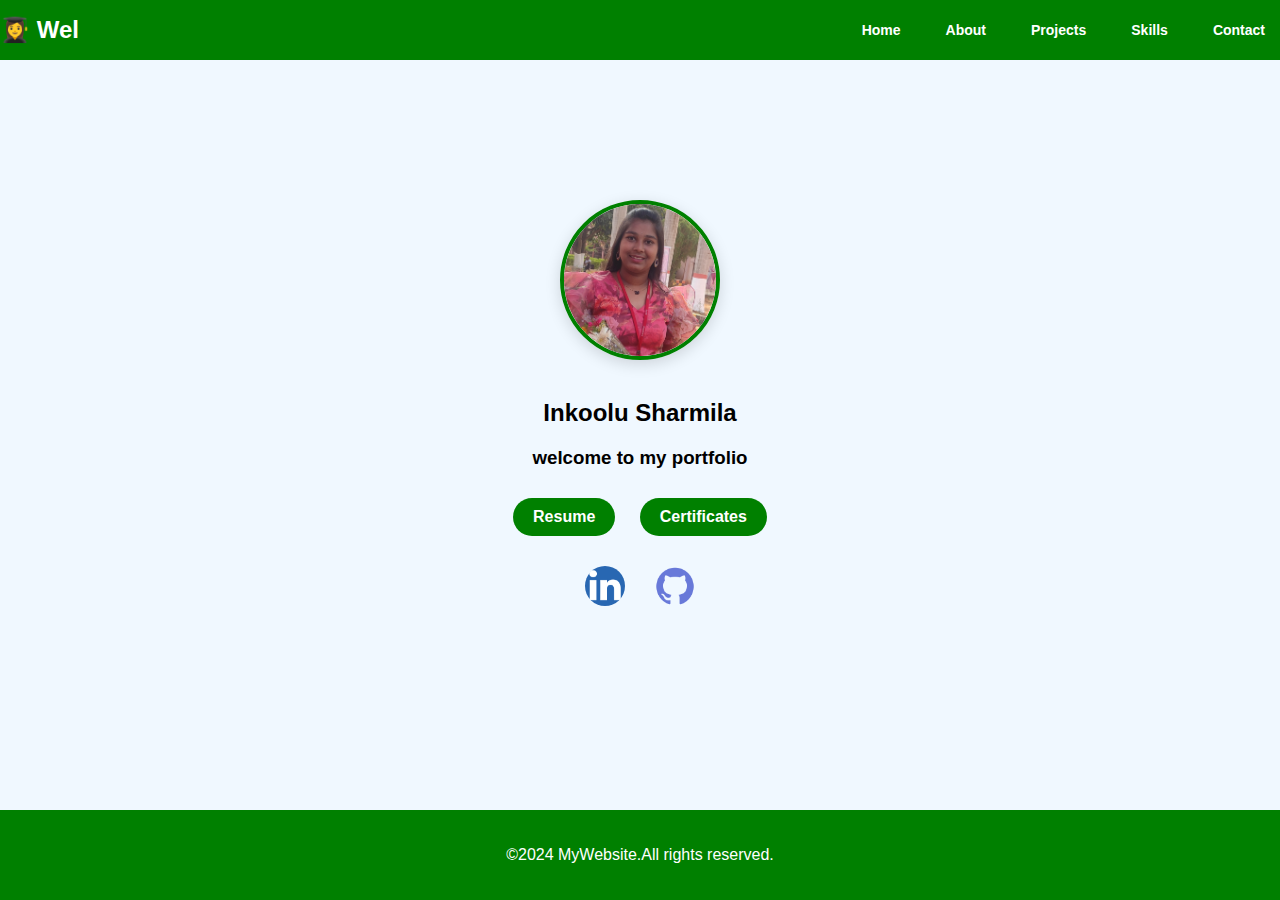
<file: index.html>
<!DOCTYPE html>
 <html lang="en">
 <head>
    <meta charset="UTF-8">
    <meta name="viewport" content="width=device-width, initial-scale=1.0">
    <title>Porfolio</title>
    <link rel="stylesheet" href="style.css"/>

 </head> 
 <body>
    <header class="header">
    <div class="container">
      <h1 class="logo"  id="typewriter"></h1>
      <div class="hamburger" onclick="toggleMenu()">☰</div>
    </div>
    <nav class="navbar" id="navbar">
      <a href="index.html">Home</a>
      <a href="about.html">About</a>
      <a href="projects.html">Projects</a>
      <a href="skills.html">Skills</a>
      <a href="contact.html">Contact</a>
    </nav>
  </header>

   <section>
    <div class="container">
        <img src="profile.jpg" alt="profile picture of Inkoolu Sharmila" id="pimage">
        <h2>Inkoolu Sharmila</h2>
        <h3>welcome to my portfolio</h3>
    
      <a href="Resume.pdf" download class="intro"> Resume </a>
      <a href="certificates.html" class="button">Certificates</a>
    
        
    <div class="social-icons">
        <a href="https://www.linkedin.com/in/inkoolu-sharmila-71b0b0279"><img alt="" src="linkdin.webp"></a>
        <a href="https://github.com/sharmila-143"><img alt="" src="github.webp"></a>
    </div>
    </div>
   </section>
   <footer>
    <p>&copy;2024 MyWebsite.All rights reserved.</p>
   </footer>
   <script>
    const text = "👩‍🎓 Welcome to My Portfolio!👩‍🎓";
    let index = 0;

  function typeWriter() {
    if (index < text.length) {
      document.getElementById("typewriter").textContent += text.charAt(index);
      index++;
      setTimeout(typeWriter, 75); 
    }
  }

  window.onload = typeWriter;

  function toggleMenu() {
    const nav = document.getElementById("navbar");
    nav.classList.toggle("active");
  }

</script>

  </body>
</html>
</file>
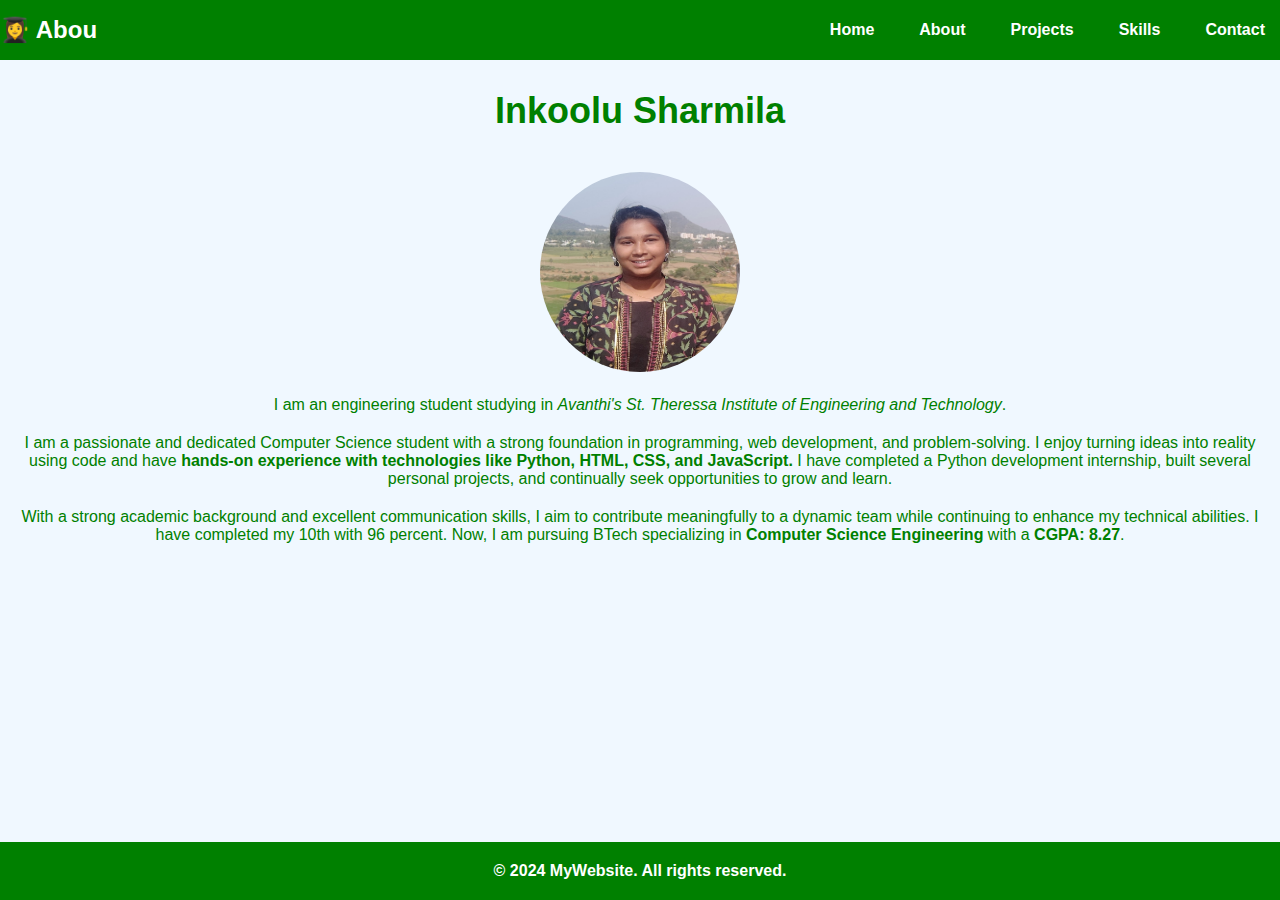
<file: about.html>
<!DOCTYPE html>

<html>
<head>
<style>
    * {
      box-sizing: border-box;
    }

    html, body {
      height: 100%;
      margin: 0;
      font-family: Arial, sans-serif;
      background-color: aliceblue;
      text-align: center;
    }

    body {
      display: flex;
      flex-direction: column;
      min-height: 100vh;
    }

    main {
      flex: 1;
    }

   
    header {
      background-color: green;
      color: white;
      padding: 40x;
      display: flex;
      justify-content: space-between;
      flex-wrap: wrap;
      align-items: center;
    }

    .logo {
      font-size: 24px;
      color: white;
      background-color: green;
      white-space: nowrap;
      overflow: hidden;
      
    }

    .hamburger {
      font-size: 28px;
      color: white;
      cursor: pointer;
      display: none;
      user-select: none;
      background: none;
      border: none;
      padding: 30px;
    }

    .navbar {
      display: flex;
      justify-content: center;
      gap: 15px;
    }
    

    .navbar a {
      color: white;
      text-decoration: none;
      padding: 10px 15px;
      font-weight: bold;
      transition: background 0.3s, transform 0.3s;
    }

    .navbar a:hover {
      background-color: darkgreen;
      border-radius: 5px;
      transform: scale(1.05);
    }

    
    h2 {
      font-size: 36px;
      color: green;
    }
   #about{
     margin:0;
     width:100%;
   }
    p {
      color: green;
      padding: 10px;
      font-size: 16px;
      margin: 0 auto;
      
    }

    img {
      border-radius: 50%;
      margin: 10px 0;
    }

    footer {
      background-color: green;
      color: white;
      padding: 20px;
      display: flex;
      justify-content: center;
      align-items: center;
    }
    @media (max-width: 768px) {
  .hamburger {
    display: block;
  }

  .navbar {
    display: none;
    flex-direction: column;
    background-color: green;
    width: 100%;
    padding: 10px 0;
  }

  .navbar.active {
    display: flex;
  }

  .navbar a {
    padding: 10px;
    text-align: center;
  }

  header {
    flex-direction: column;
    align-items: flex-start;
     padding:30px;
  }

  .container {
    width: 100%;
    display: flex;
    justify-content: space-between;
    align-items: center;
  }

}
h2:hover{
  color: darkgreen;
}
.hover-move{
  transition: transform 0.3s ease-in-out;
}
.hover-move:hover{
  transform: translateY(-10px);
}
p:hover{
  color: darkgreen;
}
  </style>
</head>
<body>
<header>
<div class="container">
<h1 class="logo" id="typewriter"></h1>
<div class="hamburger" onclick="toggleMenu()">☰</div>
</div>
<nav class="navbar" id="navbar">
<a href="index.html">Home</a>
<a href="about.html">About</a>
<a href="projects.html">Projects</a>
<a href="skills.html">Skills</a>
<a href="contact.html">Contact</a>
</nav>
</header>

<main>

<section id="About">
<h2>Inkoolu Sharmila</h2>
<img class="hover-move" alt="My Profile Photo" height="200px" src="profile1.jpg" width="200px"/>
<p>
        I am an engineering student studying in <em>Avanthi's St. Theressa Institute of Engineering and Technology</em>.
      </p>
<p>
        I am a passionate and dedicated Computer Science student with a strong foundation in programming, web development, and problem-solving. I enjoy turning ideas into reality using code and have <strong>hands-on experience with technologies like Python, HTML, CSS, and JavaScript.</strong> I have completed a Python development internship, built several personal projects, and continually seek opportunities to grow and learn.
      </p>
<p>
        With a strong academic background and excellent communication skills, I aim to contribute meaningfully to a dynamic team while continuing to enhance my technical abilities. I have completed my 10th with 96 percent. Now, I am pursuing BTech specializing in <strong>Computer Science Engineering</strong> with a <b>CGPA: 8.27</b>.
      </p>
</section>
</main>



<footer>
<b>© 2024 MyWebsite. All rights reserved.</b>
</footer>

<script>
  const text = "👩‍🎓 About👩‍🎓";
  let index = 0;
  function typeWriter() {
    if (index < text.length) {
      document.getElementById("typewriter").textContent += text.charAt(index);
      index++;
      setTimeout(typeWriter, 75);
    }
  }
  function toggleMenu() {
    const nav = document.getElementById("navbar");
    nav.classList.toggle("active");
  }
  window.onload = typeWriter;
</script>
</body>
</html>
</file>
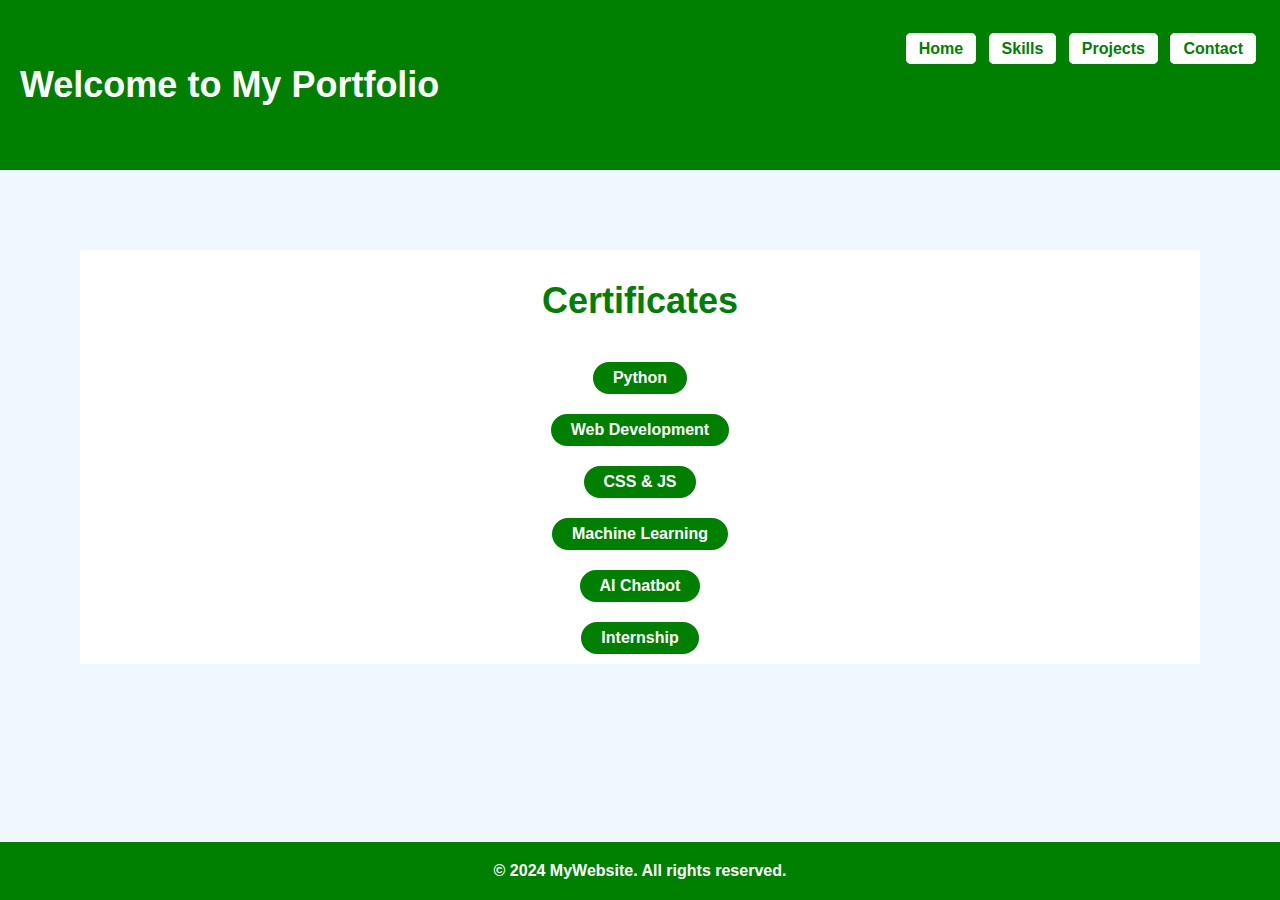
<file: certificates.html>
<!DOCTYPE html>
<html>
<head>
  <style>
    * {
      box-sizing: border-box;
    }

    html, body {
      height: 100%;
      margin: 0;
    }

    body {
      display: flex;
      flex-direction: column;
      min-height: 100vh;
      text-align: center;
      background-color: aliceblue;
      font-family: Arial, sans-serif;
    }

    main {
      flex: 1;
    }

    header {
      background-color: green;
      color: white;
      padding: 40px 20px;
      display: flex;
      justify-content: space-between;
      flex-wrap: wrap;
    }

    h1 {
      font-size: 36px;
      color: white;
    }

    .button1 {
      padding: 6px 12px;
      border: 1px solid white;
      color: green;
      background-color: white;
      text-decoration: none;
      margin: 4px;
      border-radius: 5px;
    }

    h2 {
      font-size: 36px;
      color: green;
    }

    .certificates {
      background-color: white;
      justify-content: center;
      display: flex;
      margin: 80px;
    }

    .certificates nav {
      display: flex;
      flex-direction: column;
      align-items: center;
    }

    .certificate-link {
      padding: 7px 20px;
      background-color: green;
      color: white;
      text-decoration: none;
      margin: 10px 0;
      border-radius: 25px;
      font-weight: bold;
      transition: background 0.3s, transform 0.3s;
      border: none;
      width: fit-content;
    }

    .certificate-link:hover {
      background-color: darkgreen;
      transform: scale(1.05);
    }

    footer {
      background-color: green;
      color: white;
      padding: 20px;
      display: flex;
      justify-content: center;
      align-items: center;
    }
  </style>
</head>
<body>
  <main>
    <header>
      <h1>Welcome to My Portfolio</h1>
      <nav>
        <strong>
          <a href="index.html" class="button1">Home</a>
          <a href="skills.html" class="button1">Skills</a>
          <a href="projects.html" class="button1">Projects</a>
          <a href="contact.html" class="button1">Contact</a>
        </strong>
      </nav>
    </header>

    <section class="certificates">
      <nav>
        <h2>Certificates</h2>
        <a href="python.pdf" class="certificate-link" type="button">Python</a>
        <a href="webdevelop.pdf" class="certificate-link" type="button">Web Development</a>
        <a href="css&js.jpg" class="certificate-link" type="button">CSS & JS</a>
        <a href="ml.pdf" class="certificate-link" type="button">Machine Learning</a>
        <a href="workshop.pdf" class="certificate-link" type="button">AI Chatbot</a>
        <a href="intrenship.pdf" class="certificate-link" type="button">Internship</a>
      </nav>
    </section>
  </main>

  <footer>
    <b>&copy; 2024 MyWebsite. All rights reserved.</b>
  </footer>
</body>
</html>
</file>
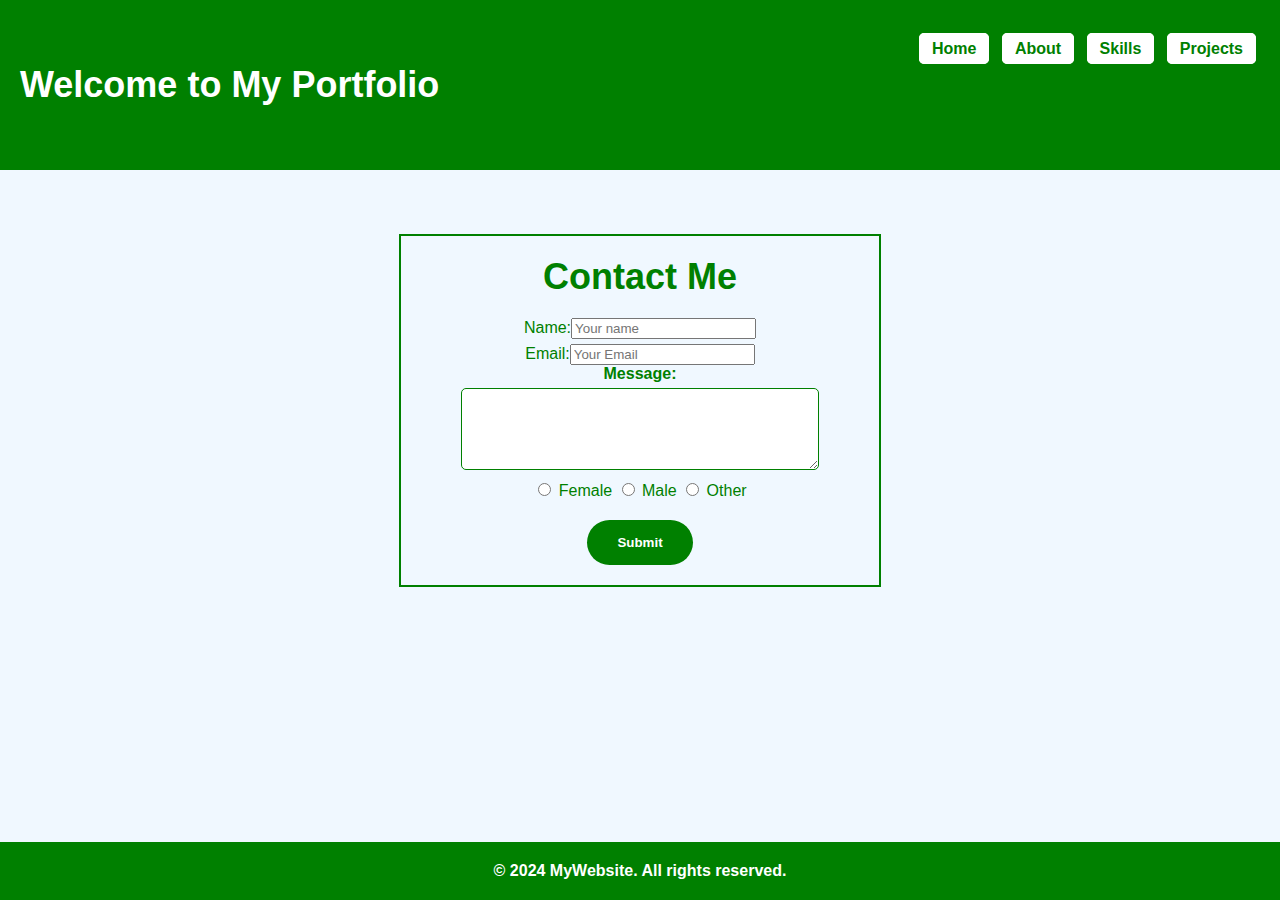
<file: contact.html>
<!DOCTYPE html>
<html>
<head>
  <style>
    * {
      box-sizing: border-box;
    }

    html, body {
      height: 100%;
      margin: 0;
    }

    body {
      display: flex;
      flex-direction: column;
      min-height: 100vh;
      text-align: center;
      background-color: aliceblue;
      font-family: Arial, sans-serif;
    }

    main {
      flex: 1;
    }

    header {
      background-color: green;
      color: white;
      padding: 40px 20px;
      display: flex;
      justify-content: space-between;
      flex-wrap: wrap;
    }

    h1 {
      font-size: 36px;
      color: white;
    }

    .button1 {
      padding: 6px 12px;
      border: 1px solid white;
      color: green;
      background-color: white;
      text-decoration: none;
      margin: 4px;
      border-radius: 5px;
    }

    h2 {
      font-size: 36px;
      padding-bottom: 20px;
      color: green;
      margin: 0;
    }

    .contact {
      color: green;
      padding: 20px 60px;
      width: fit-content;
      border: 2px solid green;
      text-align: center;
      align-items: center;
      margin: 5% auto;
    
    }

    #submit {
      background-color: green;
      color: white;
      padding: 15px 30px;
      margin-top: 20px;
      text-decoration: none;
      border-radius: 25px;
      border: none;
      font-weight: bold;
      cursor: pointer;
    }

    #submit:hover {
      background-color: rgb(74, 121, 4);
      transition-duration: 0.3s;
    }

    footer {
      background-color: green;
      color: white;
      padding: 20px;
      text-align: center;
    }
  </style>
</head>
<body>
  <main>
    <header>
      <h1>Welcome to My Portfolio</h1>
      <nav>
        <strong>
          <a href="index.html" class="button1">Home</a>
          <a href="About.html" class="button1">About</a>
          <a href="skills.html" class="button1">Skills</a>
          <a href="projects.html" class="button1">Projects</a>
        </strong>
      </nav>
    </header>

    <section class="contact">
      <h2>Contact Me</h2>
      <form id="myForm" action="https://formsubmit.co/sharmilainkoolu@gmail.com" method="POST">
        <div><label>Name:<input type="text" placeholder="Your name" required></label></div>
        <div style="margin-top: 5px;"><label>Email:<input type="email" name="email" placeholder="Your Email" required></label></div>
        <label for="messageBox" style="display: block; font-weight: bold; margin-bottom: 5px;">Message:</label>
        <textarea id="messageBox" name="message" placeholder="Your message" rows="4" cols="40"
          style="display: block; padding: 8px; border: 1px solid green; border-radius: 5px; resize: vertical; font-family: Arial; font-size: 14px;">
        </textarea>

        <div style="margin-top: 10px;">
          <label><input type="radio" name="gender" value="female" required> Female</label>
          <label><input type="radio" name="gender" value="male"> Male</label>
          <label><input type="radio" name="gender" value="other"> Other</label>
        </div>

        <input type="submit" id="submit" value="Submit">
      </form>

      <p id="message" style="display:none; color: green;">✅ Form submitted!</p>
      

      <script>
    document.getElementById("contactForm").addEventListener("submit", function(event) {
      event.preventDefault(); // prevent real form submission for now
      
      // Submit manually via fetch (optional advanced), or:
      this.submit(); // let it send to FormSubmit

      // Show success message
      document.getElementById("successMsg").style.display = "block";

      // Refresh the page after 3 seconds
      setTimeout(function() {
        window.location.reload();
      }, 3000);
    });
  </script>

    </section>
  </main>

  <footer>
    <b>&copy; 2024 MyWebsite. All rights reserved.</b>
  </footer>
</body>
</html>
</file>
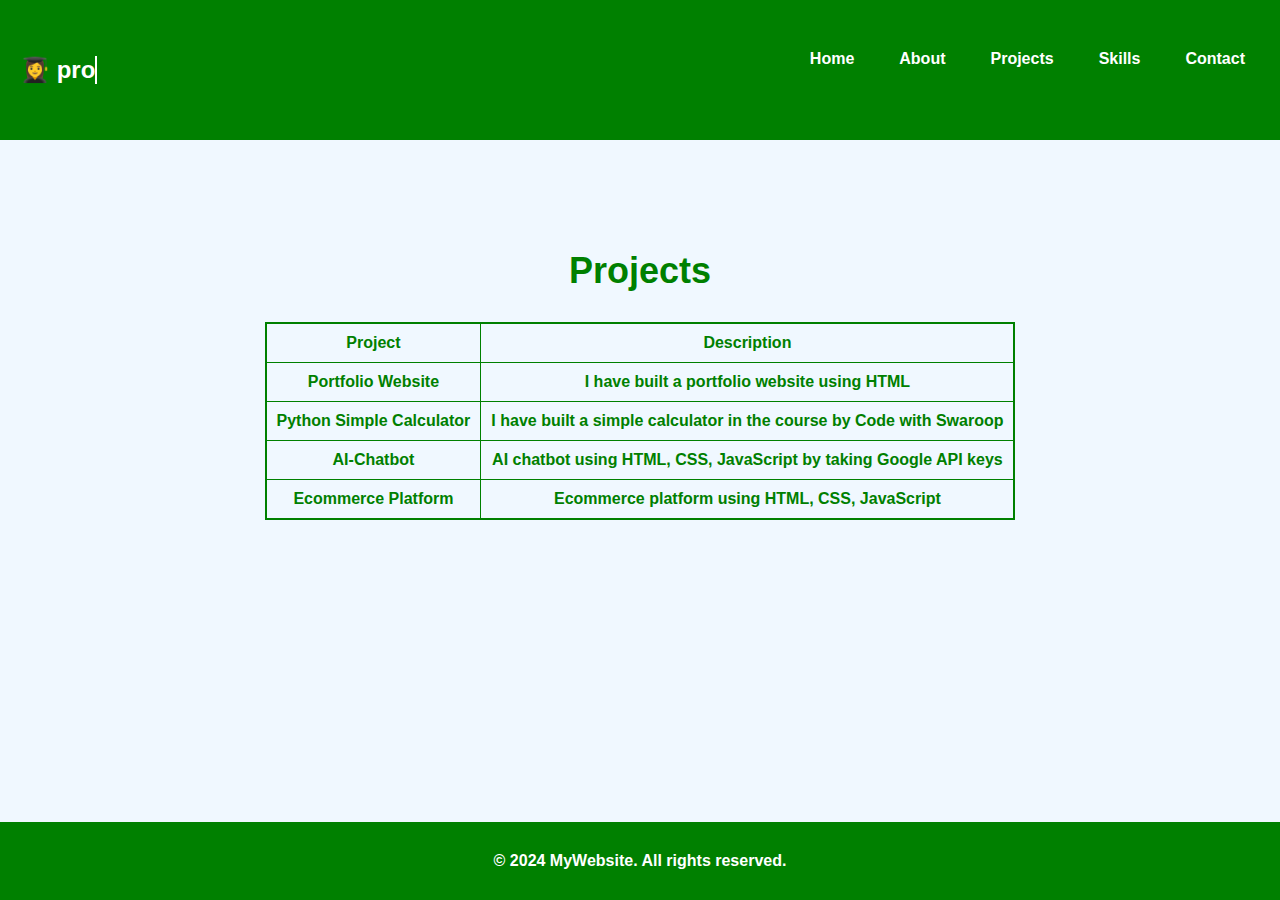
<file: projects.html>
<!DOCTYPE html>
<html>
<head>
  <style>
    body {
      display: flex;
      flex-direction: column;
      min-height: 100vh;
      text-align: center;
      background-color: aliceblue;
      margin: 0;
      font-family: Arial, sans-serif;
    }

    main {
      flex: 1; /* Makes main grow and push footer down */
    }

    header {
      background-color: green;
      color: white;
      padding: 40px 20px;
      display: flex;
      justify-content: space-between;
      flex-wrap: wrap;
    }

/* Hamburger */
.hamburger {
  font-size: 28px;
  color: white;
  cursor: pointer;
  display: none;
  user-select: none;
  background: none;
  border: none;
  padding:30px;
}

/* Navbar (Desktop Default) */
.navbar {
  display: flex;
  justify-content: center;
  gap: 15px;
}

.navbar a {
  color: white;
  text-decoration: none;
  padding: 10px 15px;
  font-weight: bold;
  transition: background 0.3s, transform 0.3s;
}

.navbar a:hover {
  background-color: darkgreen;
  border-radius: 5px;
  transform: scale(1.05);
}
.logo {
  font-size: 24px;
  color: white;
  background-color: green;
  white-space: nowrap;
  overflow: hidden;
  border-right: 2px solid white;
}
  @media (max-width: 768px) {
  .hamburger {
    display: block;
    background-color: green;
  }

  .navbar {
    display: none;
    flex-direction: column;
    background-color: green;
    position: absolute;
    top: 60px;
    right: 0;
    width: 100%;
    z-index: 999;
  }

  .navbar.active {
    display: flex;
  }

  .navbar a {
    padding: 15px;
    border-top: 1px solid rgba(255, 255, 255, 0.2);
  }
}
    table {
      padding: 5px;
      color: green;
      border: 2px solid green;
      border-radius:10px;
      font-weight: bold;
      text-align: center;
      margin: 0 auto;
      background-color: aliceblue;
      border-collapse: collapse;
    }

    th, td {
      border: 1px solid green;
      padding: 10px;
    }

    h2 {
      font-size: 36px;
      color: green;
    }

    .projects {
      margin: 110px auto;
    }

    .data {
      color: green;
      padding: 0px;
    }

    footer {
      display: flex;
      justify-content: center;
      align-items: center;
      background-color: green;
      color: white;
      padding: 30px;
    }
  </style>
</head>

<body>
  <main>
    <header>
<div class="container">
      <h1 class="logo"  id="typewriter"></h1>
      <div class="hamburger" onclick="toggleMenu()">☰</div>
    </div>
    <nav class="navbar" id="navbar">
      <a href="index.html">Home</a>
      <a href="about.html">About</a>
      <a href="projects.html">Projects</a>
      <a href="skills.html">Skills</a>
      <a href="contact.html">Contact</a>
    </nav>
    </header>

    <section class="projects"> 
      <h2>Projects</h2>
      <table class="data">
        <tr>
          <th>Project</th>
          <th>Description</th>
        </tr>
        <tr>
          <td>Portfolio Website</td>
          <td>I have built a portfolio website using HTML</td>
        </tr>
        <tr>
          <td>Python Simple Calculator</td>
          <td>I have built a simple calculator in the course by Code with Swaroop</td>
        </tr>
        <tr>
          <td>AI-Chatbot</td>
          <td>AI chatbot using HTML, CSS, JavaScript by taking Google API keys</td>
        </tr>
        <tr>
          <td>Ecommerce Platform</td>
          <td>Ecommerce platform using HTML, CSS, JavaScript</td>
        </tr>
      </table>
    </section>
  </main>

  <footer>
    <b>&copy; 2024 MyWebsite. All rights reserved.</b>
  </footer>
  <script>
    const text = "👩‍🎓 project👩‍🎓";
    let index = 0;

  function typeWriter() {
    if (index < text.length) {
      document.getElementById("typewriter").textContent += text.charAt(index);
      index++;
      setTimeout(typeWriter, 75); 
    }
  }

  window.onload = typeWriter;

  function toggleMenu() {
    const nav = document.getElementById("navbar");
    nav.classList.toggle("active");
  }

</script>
</body>
</html>
</file>
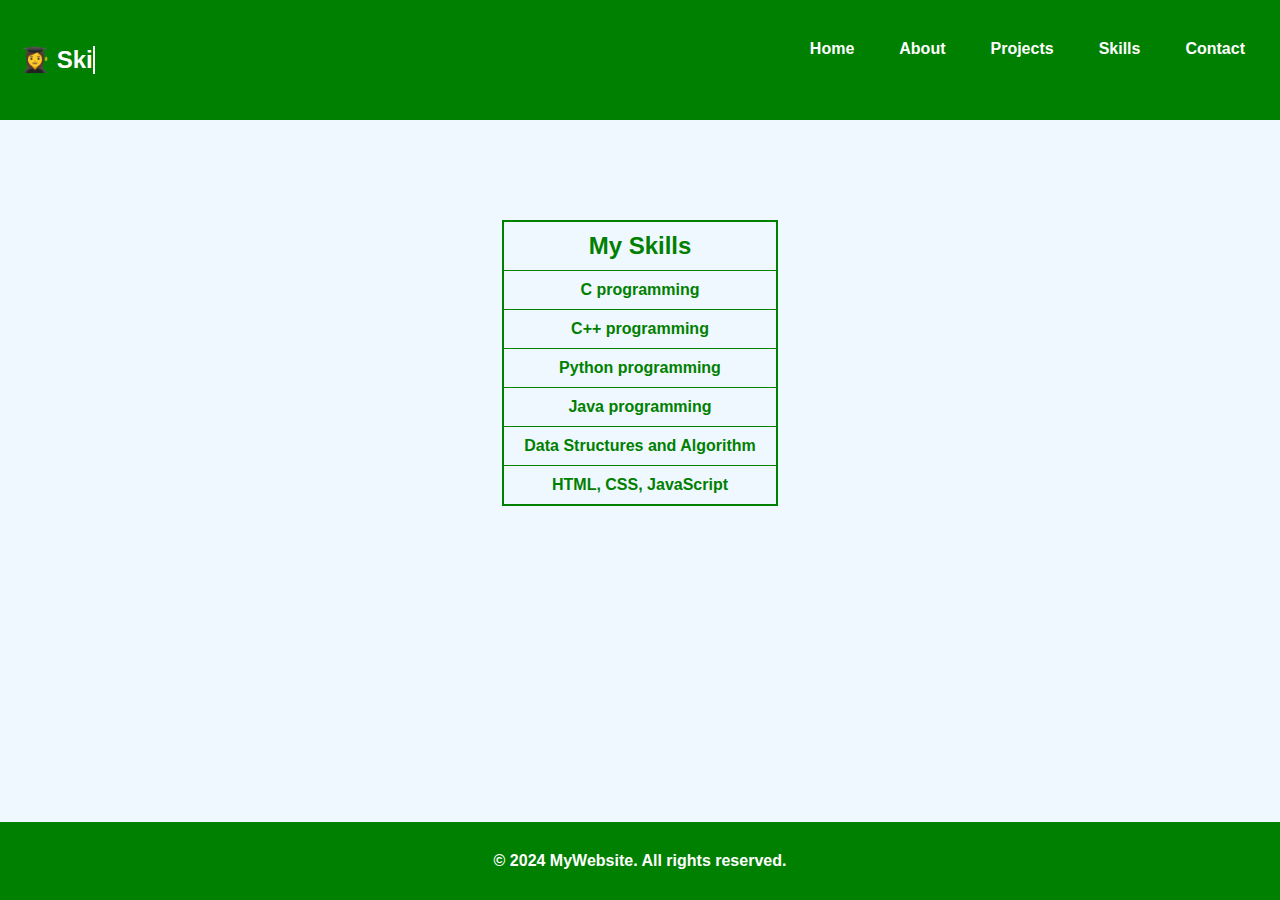
<file: skills.html>
<!DOCTYPE html>
<html>
<head>
  <style>
    * {
      box-sizing: border-box;
    }

    html, body {
      height: 100%;
      margin: 0;
    }

    body {
      display: flex;
      flex-direction: column;
      background-color: aliceblue;
      font-family: Arial, sans-serif;
      text-align: center;
    }

    main {
      flex: 1; /* This allows main to grow and push the footer down */
    }

    header {
      background-color: green;
      color: white;
      padding: 30px 20px;
      display: flex;
      justify-content: space-between;
      flex-wrap: wrap;
    }

    h1 {
      font-size: 36px;
      color: white;
    }

    
/* Hamburger */
.hamburger {
  font-size: 28px;
  color: white;
  cursor: pointer;
  display: none;
  user-select: none;
  background: none;
  border: none;
  padding:30px;
}

/* Navbar (Desktop Default) */
.navbar {
  display: flex;
  justify-content: center;
  gap: 15px;
}

.navbar a {
  color: white;
  text-decoration: none;
  padding: 10px 15px;
  font-weight: bold;
  transition: background 0.3s, transform 0.3s;
}

.navbar a:hover {
  background-color: darkgreen;
  border-radius: 5px;
  transform: scale(1.05);
}
.logo {
  font-size: 24px;
  color: white;
  background-color: green;
  white-space: nowrap;
  overflow: hidden;
  border-right: 2px solid white;
}

    section {
      display: flex;
      justify-content: center;
      align-items: center;
      padding: 100px 0 0 0;
    }
@media (max-width: 768px) {
  .hamburger {
    display: block;
    background-color: green;
  }

  .navbar {
    display: none;
    flex-direction: column;
    background-color: green;
    position: absolute;
    top: 60px;
    right: 0;
    width: 100%;
    z-index: 999;
  }

  .navbar.active {
    display: flex;
  }

  .navbar a {
    padding: 15px;
    border-top: 1px solid rgba(255, 255, 255, 0.2);
  }
}

    table {
      padding: 5px;
      color: green;
      border: 2px solid green;
      border-radius:10px;
      font-weight: bold;
      text-align: center;
      background-color: aliceblue;
      border-collapse: collapse;
    }

    th, td {
      padding: 10px 20px;
      border: 1px solid green;
    }

    th h2 {
      margin: 0;
      color: green;
    }

    footer {
      background-color: green;
      color: white;
      padding: 30px;
      text-align: center;
    }
  </style>
</head>
<body>
  <main>
    <header>
     <div class="container">
      <h1 class="logo"  id="typewriter"></h1>
      <div class="hamburger" onclick="toggleMenu()">☰</div>
    </div>
    <nav class="navbar" id="navbar">
      <a href="index.html">Home</a>
      <a href="about.html">About</a>
      <a href="projects.html">Projects</a>
      <a href="skills.html">Skills</a>
      <a href="contact.html">Contact</a>
    </nav>
    </header>

    <section id="skills">
      <table>
        <thead>
          <tr>
            <th colspan="1"><h2>My Skills</h2></th>
          </tr>
        </thead>
        <tbody>
          <tr><td>C programming</td></tr>
          <tr><td>C++ programming</td></tr>
          <tr><td>Python programming</td></tr>
          <tr><td>Java programming</td></tr>
          <tr><td>Data Structures and Algorithm</td></tr>
          <tr><td>HTML, CSS, JavaScript</td></tr>
        </tbody>
      </table>
    </section>
  </main>

  <footer>
    <b>&copy; 2024 MyWebsite. All rights reserved.</b>
  </footer>
   <script>
    const text = "👩‍🎓 Skills👩‍🎓";
    let index = 0;

  function typeWriter() {
    if (index < text.length) {
      document.getElementById("typewriter").textContent += text.charAt(index);
      index++;
      setTimeout(typeWriter, 75); 
    }
  }

  window.onload = typeWriter;

  function toggleMenu() {
    const nav = document.getElementById("navbar");
    nav.classList.toggle("active");
  }

</script>
</body>
</html>
</file>
<file: style.css>
/* Reset & Base Styles */
 * {
      box-sizing: border-box;
    }

    html, body {
      height: 100%;
      margin: 0;
      font-family: Arial, sans-serif;
      background-color: aliceblue;
      text-align: center;
    }

    body {
      display: flex;
      flex-direction: column;
      min-height: 100vh;
    }

    main {
      flex: 1;
    }

   
    header {
      background-color: green;
      color: white;
      padding: 40x;
      display: flex;
      justify-content: space-between;
      flex-wrap: wrap;
      align-items: center;
    }

    .logo {
      font-size: 24px;
      color: white;
      background-color: green;
      white-space: nowrap;
      overflow: hidden;
      
    }

    .hamburger {
      font-size: 28px;
      color: white;
      cursor: pointer;
      display: none;
      user-select: none;
      background: none;
      border: none;
      padding: 30px;
    }

    .navbar {
      display: flex;
      justify-content: center;
      gap: 15px;
    }
    .navbar a {
  padding: 6px 10px;
  font-size: 14px;
}


    .navbar a {
      color: white;
      text-decoration: none;
      padding: 10px 15px;
      font-weight: bold;
      transition: background 0.3s, transform 0.3s;
    }

    .navbar a:hover {
      background-color: darkgreen;
      border-radius: 5px;
      transform: scale(1.05);
    }

 
/* Main Section */
section {
  padding: 60px 20px;
  max-width: 1000px;
  margin: auto;
  text-align: center;
}

/* Profile */
#pimage {
  width: 160px;
  height: 160px;
  border-radius: 50%;
  object-fit: cover;
  border: 4px solid green;
  box-shadow: 0 4px 15px rgba(0, 0, 0, 0.15);
  margin-bottom: 15px;
}

/* Buttons */
.button, .intro {
  background-color: green;
  color: white;
  padding: 10px 20px;
  border-radius: 25px;
  text-decoration: none;
  margin: 10px;
  display: inline-block;
  font-weight: bold;
  transition: background 0.3s, transform 0.3s;
}

.button:hover, .intro:hover {
  background-color: green;
  transform: scale(1.05);
}

/* Social Icons */
.social-icons {
  margin-top: 20px;
  display: flex;
  justify-content: center;
  gap: 30px;
  flex-wrap: wrap;
}

.social-icons img {
  width: 40px;
  height: 40px;
  border-radius: 50%;
  transition: transform 0.3s, opacity 0.3s;
}

.social-icons img:hover {
  transform: scale(1.1);
  opacity: 0.8;
}

/* Footer */
footer {
  background-color:green;
  color: white;
  padding: 20px;
  text-align: center;
  margin-top: 60px;
}

/* RESPONSIVE MENU */
    @media (max-width: 768px) {
      .hamburger {
        display: block;
      }

      .navbar {
        display: none;
        flex-direction: column;
        background-color: green;
        width: 100%;
        padding: 10px 0;
      }

      .navbar.active {
        display: flex;
      }

      .navbar a {
        padding: 10px;
        text-align: center;
      }

      header {
        flex-direction: column;
        align-items: flex-start;
      }

      .container {
        width: 100%;
        display: flex;
        justify-content: space-between;
        align-items: center;
      }
    }
</file>
